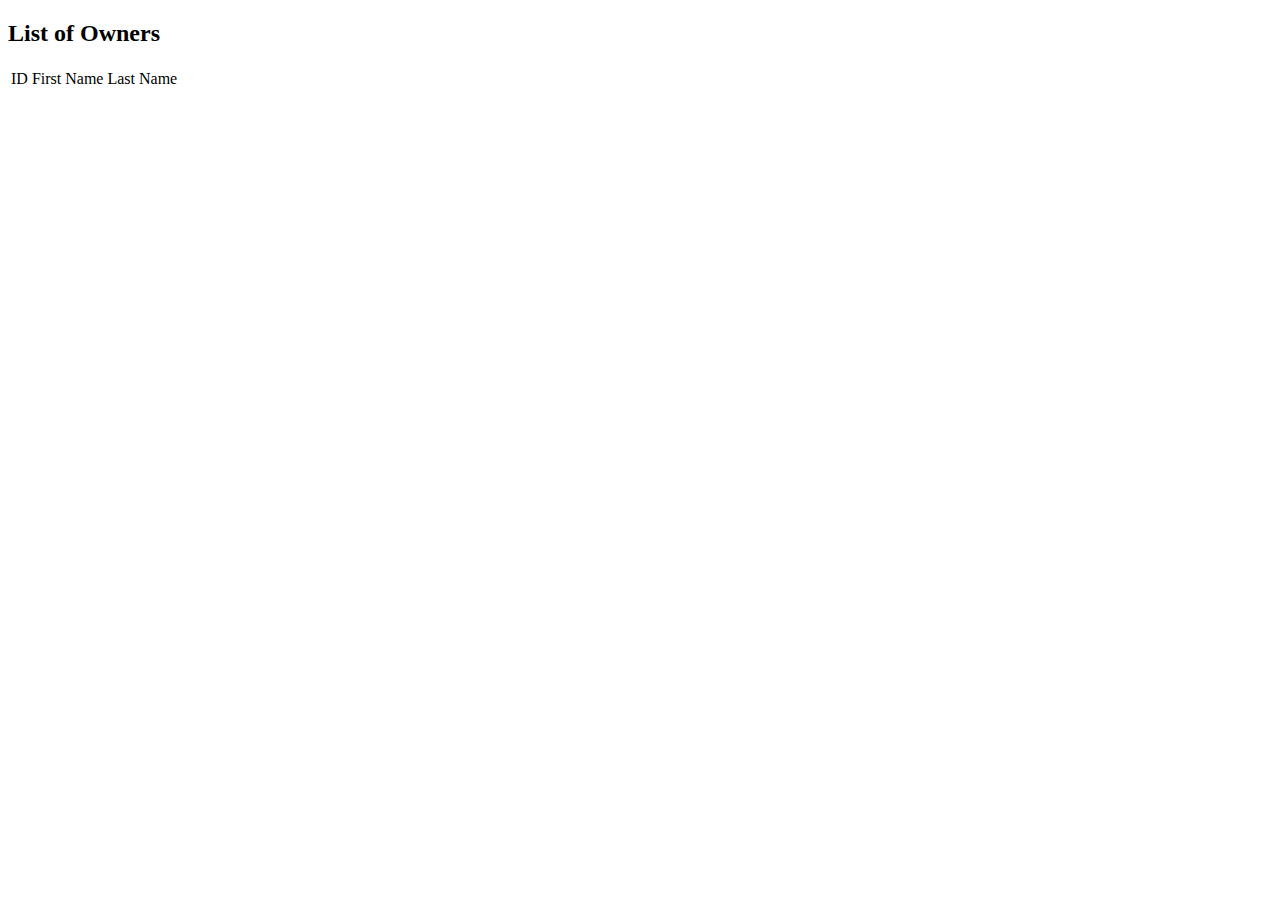
<file: pet-clinic-web/src/main/resources/templates/owners/index.html>
<!DOCTYPE html>
<html lang="en" xmlns:th="http://www.thymeleaf/org" th:replace="~{fragments/layout::layout(~{::body},'owners')}">
<head>
    <meta charset="UTF-8">
    <title>List of Owners</title>
</head>
<body>
<h2 th:text="'List of Owners'">List of Owners</h2>

<table class="table table-striped">
    <thead>
    <tr>
        <td class="owner-column">ID</td>
        <td class="owner-column">First Name</td>
        <td class="owner-column">Last Name</td>
    </tr>
    </thead>
    <tbody>
    <tr th:each="owner : ${owners}">
        <td class="owner-column" th:text="${owner?.id}"></td>
        <td class="owner-column" th:text="${owner?.firstName}"></td>
        <td class="owner-column" th:text="${owner?.lastName}"></td>
    </tr>
    </tbody>
</table>


</body>
</html>
</file>
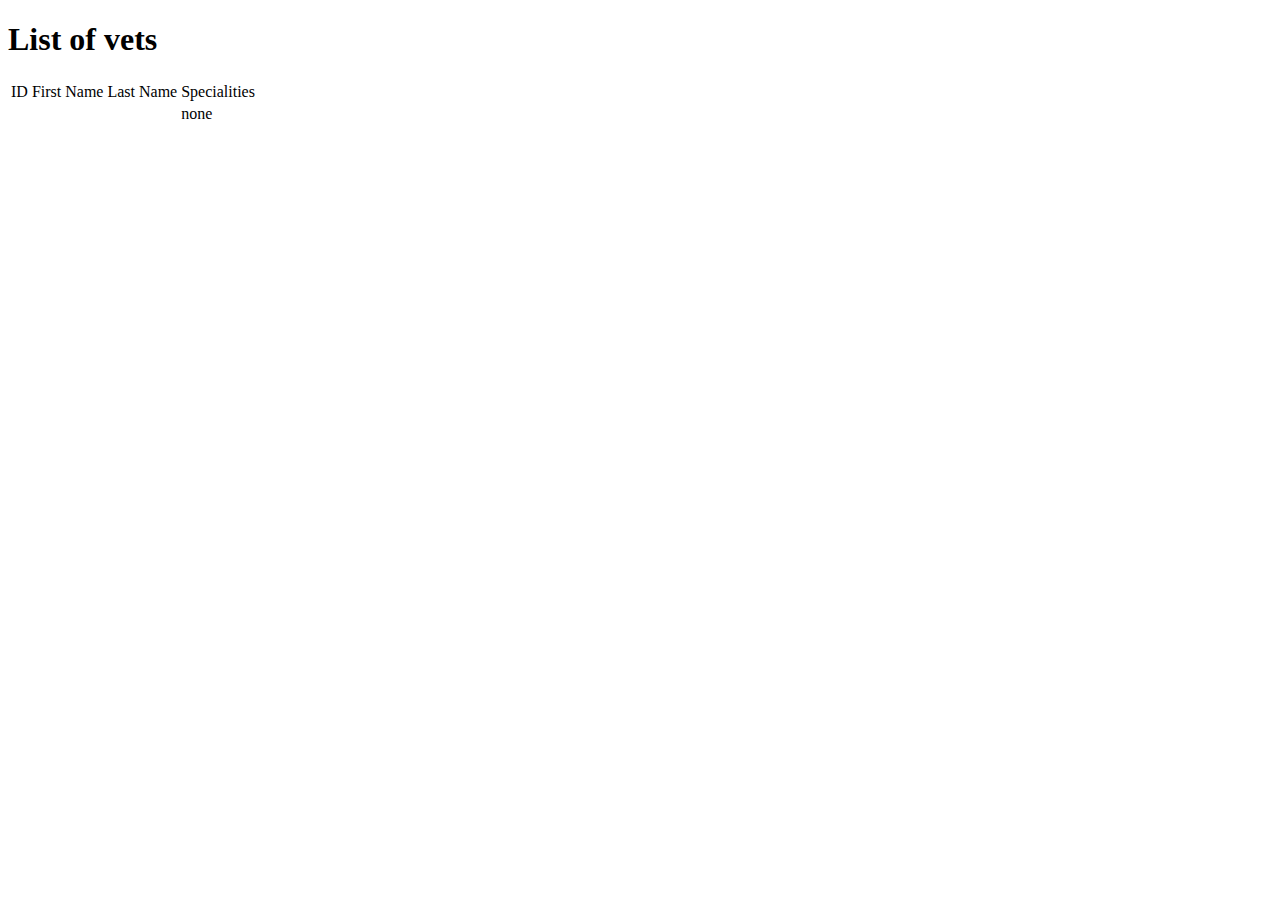
<file: pet-clinic-web/src/main/resources/templates/vets/index.html>
<!DOCTYPE html>
<html lang="en" xmlns:th = "http://www.thymeleaf/org" th:replace="~{fragments/layout::layout(~{::body},'vets')}">
<head>
    <meta charset="UTF-8">
    <title>List of Vets</title>
</head>
<body>
<!--/*@thymesVar id="vet" type="com.ashish.model.Vet" */-->
  <h1 th:text="'List of Vets'">List of vets</h1>
  <table class="table table-striped">
      <thead>
      <tr>
          <td>ID</td>
          <td>First Name</td>
          <td>Last Name</td>
          <td>Specialities</td>
      </tr>
      </thead>
      <tbody>
      <tr th:each="vet : ${vets}">
          <td th:text="${vet?.id}"></td>
          <td th:text="${vet?.firstName}"></td>
          <td th:text="${vet?.lastName}"></td>
          <td ><span th:each="speciality : ${vet?.specialities}"
                     th:text="${speciality.description} + ' '"></span>
                <span th:if="${vet?.specialities?.size == 0}">none</span>
          </td>
      </tr>
      </tbody>
  </table>
</body>
</html>
</file>
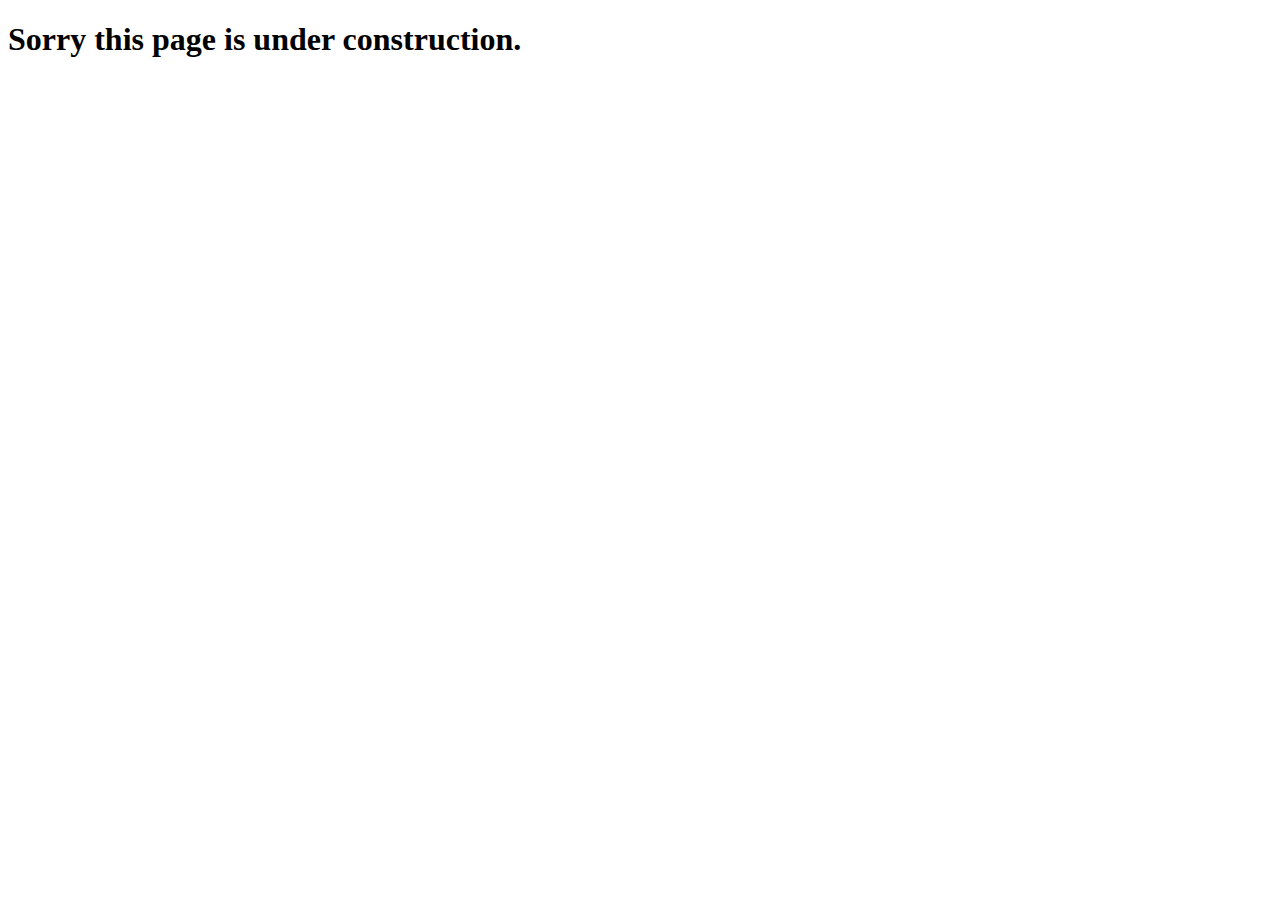
<file: pet-clinic-web/src/main/resources/templates/notImplemented.html>
<!DOCTYPE html>
<html lang="en" xmlns:th = "http://www.thymeleaf/org" th:replace="~{fragments/layout::layout(~{::body},'home')}">
<head>
    <meta charset="UTF-8">
    <title>Spring Pet Clinic</title>
</head>
<body>
<h1 >Sorry this page is under construction.</h1>
</body>
</html>
</file>
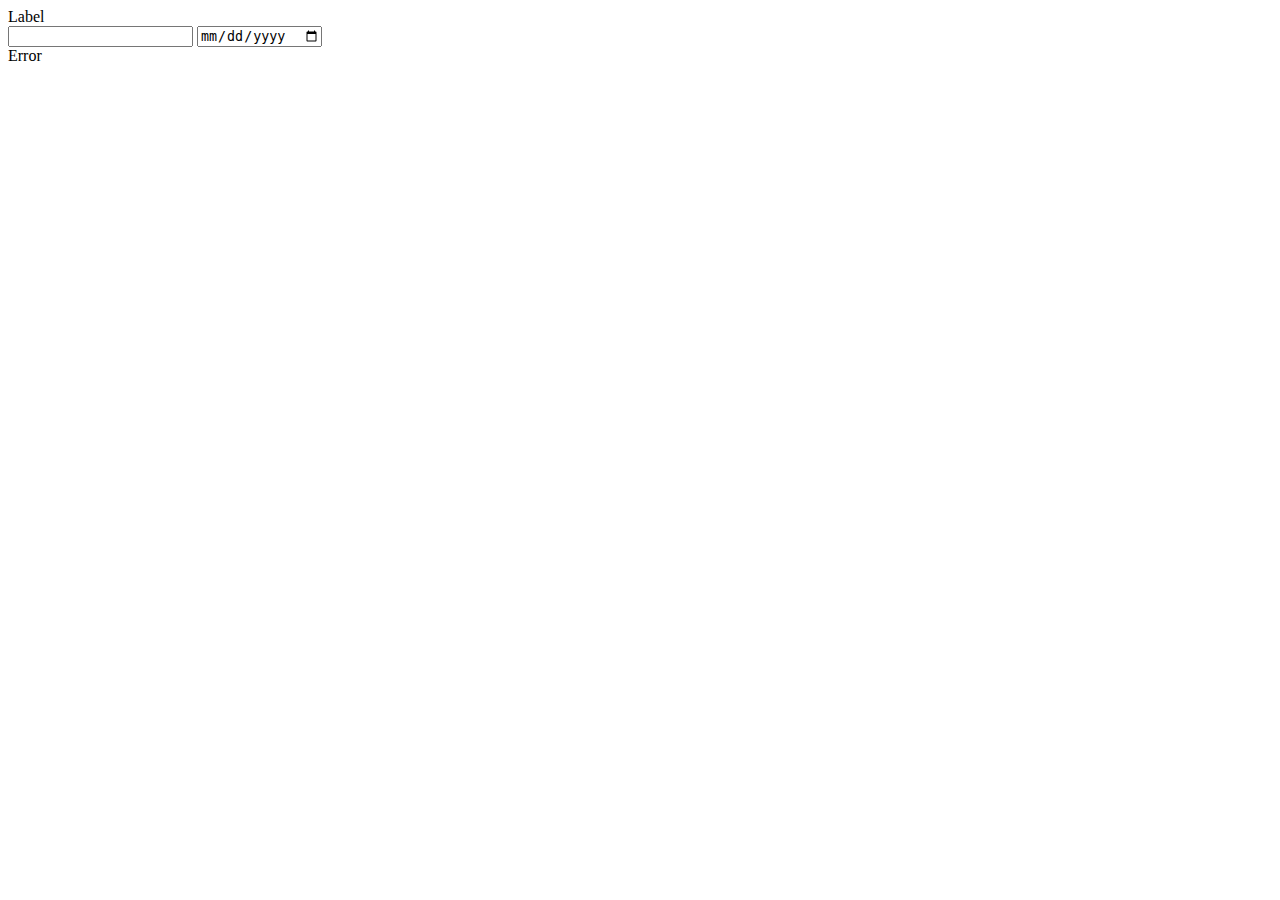
<file: pet-clinic-web/src/main/resources/templates/fragments/inputField.html>
<html>
<body>
  <form>
    <th:block th:fragment="input (label, name, type)">
      <div th:with="valid=${!#fields.hasErrors(name)}"
        th:class="${'form-group' + (valid ? '' : ' has-error')}"
        class="form-group">
        <label class="col-sm-2 control-label" th:text="${label}">Label</label>
        <div class="col-sm-10">
            <div th:switch="${type}">
                <input th:case="'text'" class="form-control" type="text" th:field="*{__${name}__}" />
                <input th:case="'date'" class="form-control" type="date" th:field="*{__${name}__}"/>
            </div>
          <span th:if="${valid}"
            class="fa fa-ok form-control-feedback"
            aria-hidden="true"></span>
          <th:block th:if="${!valid}">
            <span
              class="fa fa-remove form-control-feedback"
              aria-hidden="true"></span>
            <span class="help-inline" th:errors="*{__${name}__}">Error</span>
          </th:block>
        </div>
      </div>
    </th:block>
  </form>
</body>
</html>
</file>
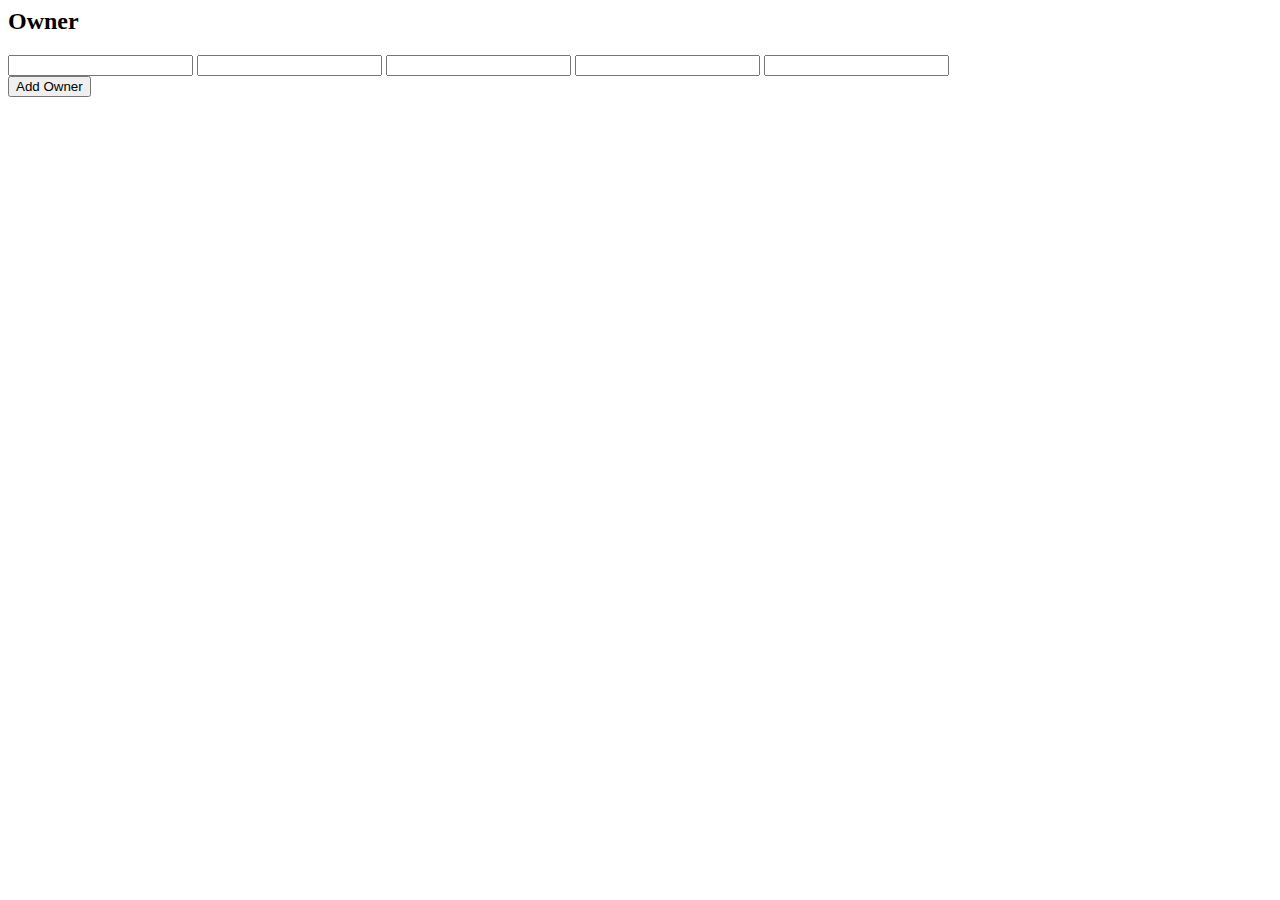
<file: pet-clinic-web/src/main/resources/templates/owners/createOrUpdateOwnerForm.html>
<html xmlns:th="http://www.thymeleaf.org"
  th:replace="~{fragments/layout :: layout (~{::body},'owners')}">

<body>

  <h2>Owner</h2>
  <form th:object="${owner}" class="form-horizontal" id="add-owner-form" method="post">
    <div class="form-group has-feedback">
      <input
        th:replace="~{fragments/inputField :: input ('First Name', 'firstName', 'text')}" />
      <input
        th:replace="~{fragments/inputField :: input ('Last Name', 'lastName', 'text')}" />
      <input
        th:replace="~{fragments/inputField :: input ('Address', 'address', 'text')}" />
      <input
        th:replace="~{fragments/inputField :: input ('City', 'city', 'text')}" />
      <input
        th:replace="~{fragments/inputField :: input ('Telephone', 'telephone', 'text')}" />
    </div>
    <div class="form-group">
      <div class="offset-md-5 offset-sm-2 col-sm-10">
        <button
          th:with="text=${owner['new']} ? 'Add Owner' : 'Update Owner'"
          class="btn btn-primary" type="submit" th:text="${text}">Add
          Owner</button>
      </div>
    </div>
  </form>
</body>
</html>
</file>
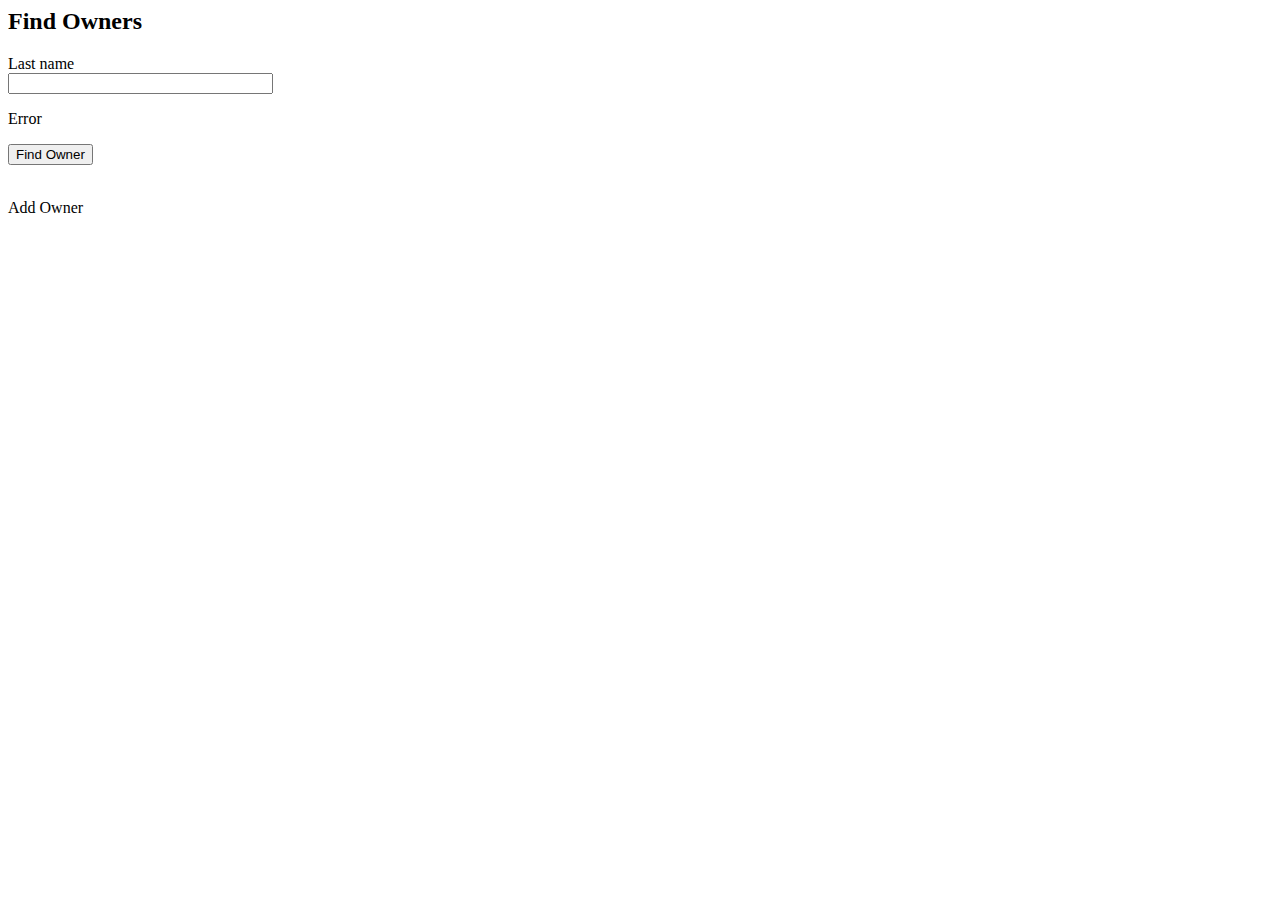
<file: pet-clinic-web/src/main/resources/templates/owners/findOwners.html>
<html xmlns:th="http://www.thymeleaf.org"
  th:replace="~{fragments/layout :: layout (~{::body},'owners')}">

<body>

  <h2>Find Owners</h2>

  <form th:object="${owner}" th:action="@{/owners}" method="get"
    class="form-horizontal" id="search-owner-form">
    <div class="form-group">
      <div class="control-group" id="lastNameGroup">
        <label class="col-sm-2 control-label">Last name </label>
        <div class="col-sm-10">
          <input class="form-control" th:field="*{lastName}" size="30"
            maxlength="80" /> <span class="help-inline"><div
              th:if="${#fields.hasAnyErrors()}">
              <p th:each="err : ${#fields.allErrors()}" th:text="${err}">Error</p>
            </div></span>
        </div>
      </div>
    </div>
    <div class="form-group">
      <div class="offset-sm-2 col-sm-10">
        <button type="submit" class="btn btn-primary">Find
          Owner</button>
      </div>
    </div>

  </form>

  <br />
  <a class="btn btn-primary " th:href="@{/owners/new}">Add Owner</a>

</body>
</html>
</file>
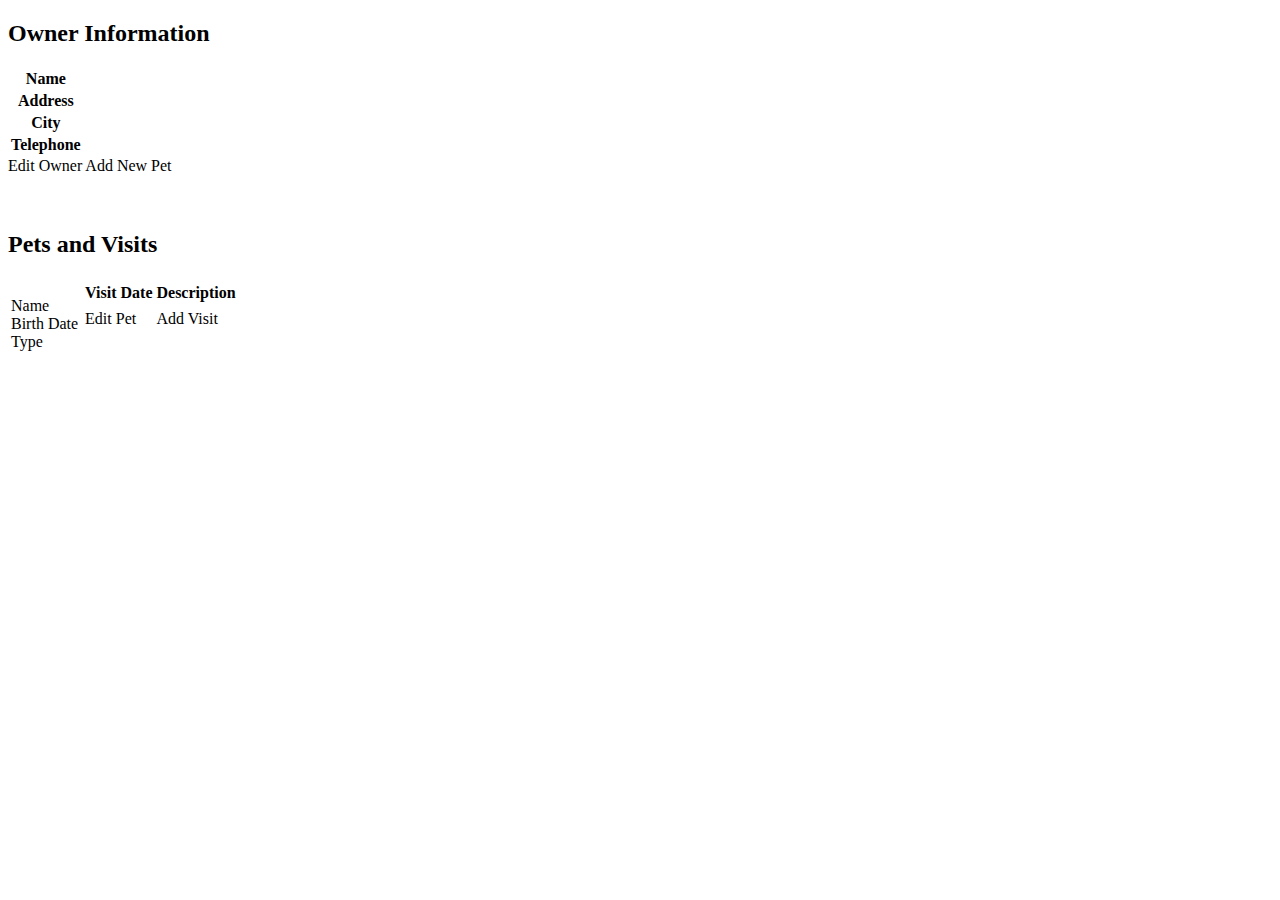
<file: pet-clinic-web/src/main/resources/templates/owners/ownerDetails.html>
<!DOCTYPE html>

<html xmlns:th="http://www.thymeleaf.org"
  th:replace="~{fragments/layout :: layout (~{::body},'owners')}">

  <body>
  
  
    <h2>Owner Information</h2>
  
  
    <table class="table table-striped" th:object="${owner}">
      <tr>
        <th>Name</th>
        <td><b th:text="*{firstName + ' ' + lastName}"></b></td>
      </tr>
      <tr>
        <th>Address</th>
        <td th:text="*{address}" /></td>
      </tr>
      <tr>
        <th>City</th>
        <td th:text="*{city}" /></td>
      </tr>
      <tr>
        <th>Telephone</th>
        <td th:text="*{telephone}" /></td>
      </tr>
    </table>
  
    <a th:href="@{{id}/edit(id=${owner.id})}" class="btn btn-primary">Edit
      Owner</a>
    <a th:href="@{{id}/pets/new(id=${owner.id})}" class="btn btn-primary">Add
      New Pet</a>
  
    <br />
    <br />
    <br />
    <h2>Pets and Visits</h2>
  
    <table class="table table-striped">
  
      <tr th:each="pet : ${owner.pets}">
        <td valign="top">
          <dl class="dl-horizontal">
            <dt>Name</dt>
            <dd th:text="${pet.name}" /></dd>
            <dt>Birth Date</dt>
            <dd
              th:text="${#temporals.format(pet.birthDate, 'yyyy-MM-dd')}" /></dd>
            <dt>Type</dt>
            <dd th:text="${pet.petType}" /></dd>
          </dl>
        </td>
        <td valign="top">
          <table class="table-condensed">
            <thead>
              <tr>
                <th>Visit Date</th>
                <th>Description</th>
              </tr>
            </thead>
            <tr th:each="visit : ${pet.visits}">
              <td th:text="${#temporals.format(visit.date, 'yyyy-MM-dd')}"></td>
              <td th:text="${visit?.description}"></td>
            </tr>
            <tr>
              <td><a
                th:href="@{{ownerId}/pets/{petId}/edit(ownerId=${owner.id},petId=${pet.id})}">Edit
                  Pet</a></td>
              <td><a
                th:href="@{{ownerId}/pets/{petId}/visits/new(ownerId=${owner.id},petId=${pet.id})}">Add
                  Visit</a></td>
            </tr>
          </table>
        </td>
      </tr>
  
    </table>
  
  </body>

</html>
</file>
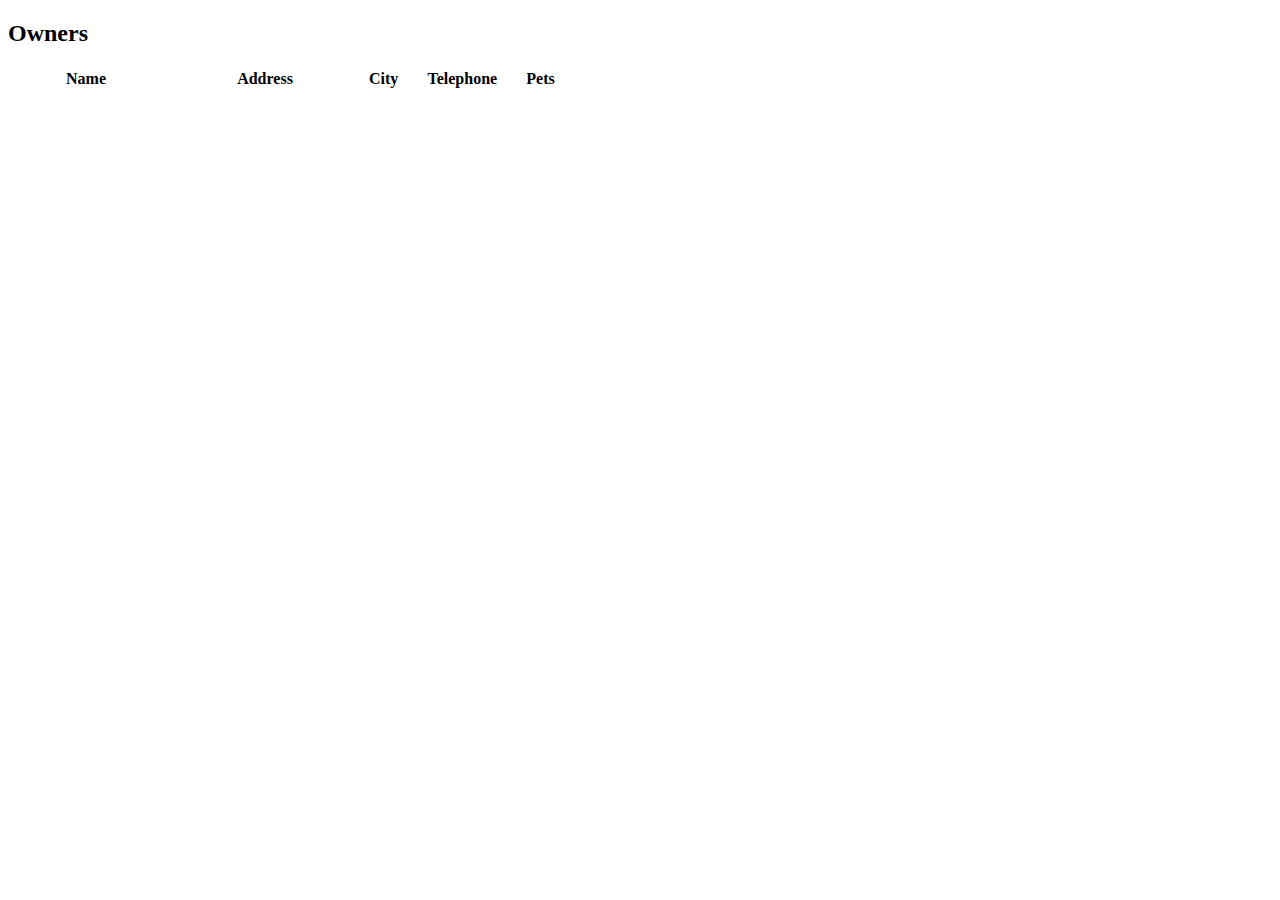
<file: pet-clinic-web/src/main/resources/templates/owners/ownersList.html>
<!DOCTYPE html>

<html xmlns:th="http://www.thymeleaf.org" th:replace="~{fragments/layout :: layout (~{::body},'owners')}">

  <body>

    <h2>Owners</h2>

    <table id="vets" class="table table-striped">
        <thead>
        <tr>
            <th style="width: 150px;">Name</th>
            <th style="width: 200px;">Address</th>
            <th>City</th>
            <th style="width: 120px">Telephone</th>
            <th>Pets</th>
        </tr>
        </thead>
        <tbody>
          <tr th:each="owner : ${selections}">
              <td>
                  <a th:href="@{/owners/__${owner.id}__}" th:text="${owner.firstName + ' ' + owner.lastName}"/></a>
              </td>
              <td th:text="${owner.address}"/>
              <td th:text="${owner.city}"/>
              <td th:text="${owner.telephone}"/>
              <td><span th:each="pet : ${owner.pets}" th:text="${pet.name} "/></td>
          </tr>
        </tbody>
    </table>

  </body>
</html>
</file>
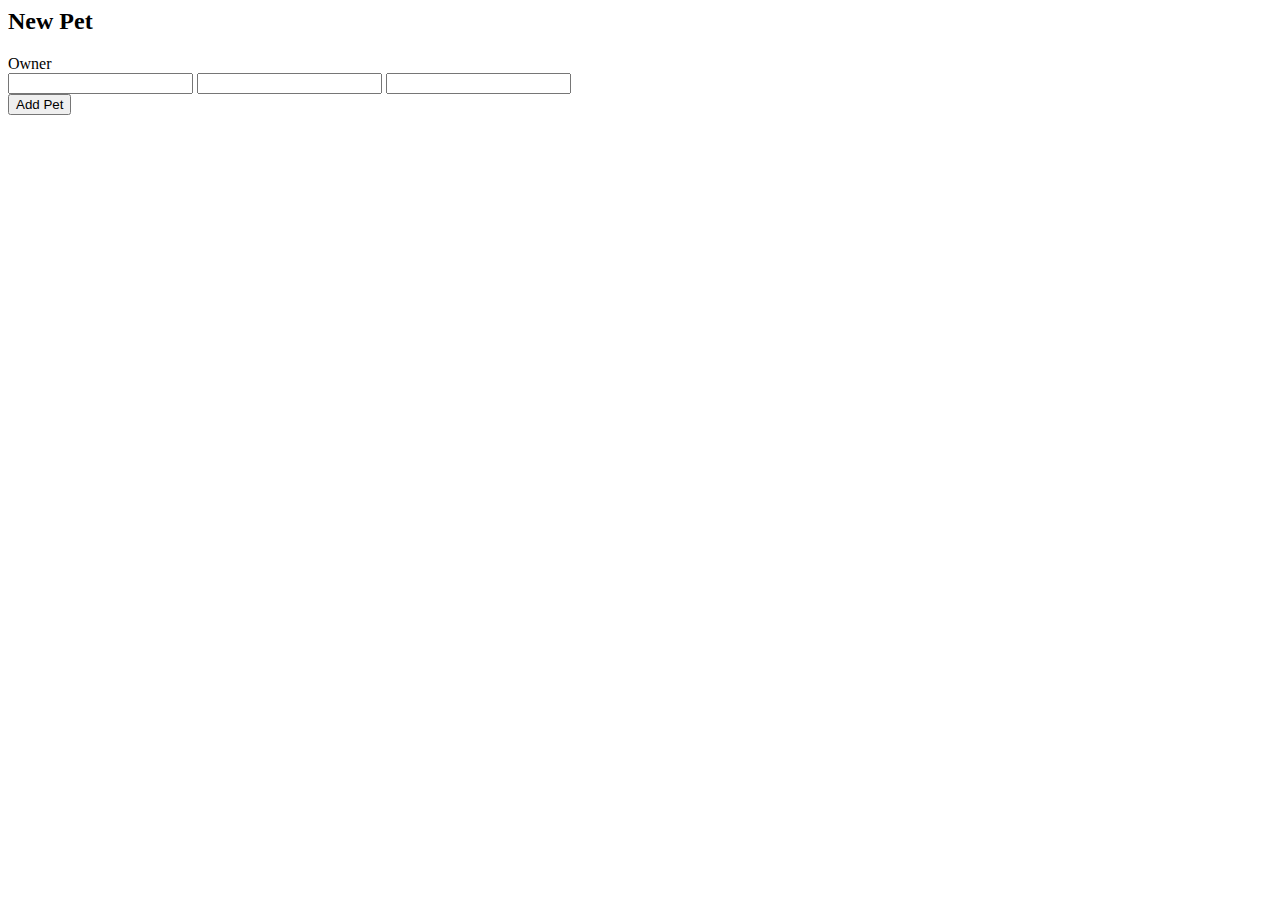
<file: pet-clinic-web/src/main/resources/templates/pets/createOrUpdatePetForm.html>
<html xmlns:th="http://www.thymeleaf.org"
  th:replace="~{fragments/layout :: layout (~{::body},'owners')}">

<body>

  <h2>
    <th:block th:if="${pet['new']}">New </th:block>
    Pet
  </h2>
  <form th:object="${pet}" class="form-horizontal" method="post">
    <input type="hidden" name="id" th:value="*{id}" />
    <div class="form-group has-feedback">
      <div class="form-group">
        <label class="col-sm-2 control-label">Owner</label>
        <div class="col-sm-10">
          <span th:text="${pet.owner?.firstName + ' ' + pet.owner?.lastName}" />
        </div>
      </div>
      <input
        th:replace="~{fragments/inputField :: input ('Name', 'name', 'text')}" />
      <input
        th:replace="~{fragments/inputField :: input ('Birth Date', 'birthDate', 'date')}" />
      <input
        th:replace="~{fragments/selectField :: select ('Type', 'petType', ${types})}" />
    </div>
    <div class="form-group">
      <div class="offset-sm-2 offset-md-5 col-sm-10">
        <button
          th:with="text=${pet['new']} ? 'Add Pet' : 'Update Pet'"
          class="btn btn-primary" type="submit" th:text="${text}">Add
          Pet</button>
      </div>
    </div>
  </form>

</body>

</html>
</file>
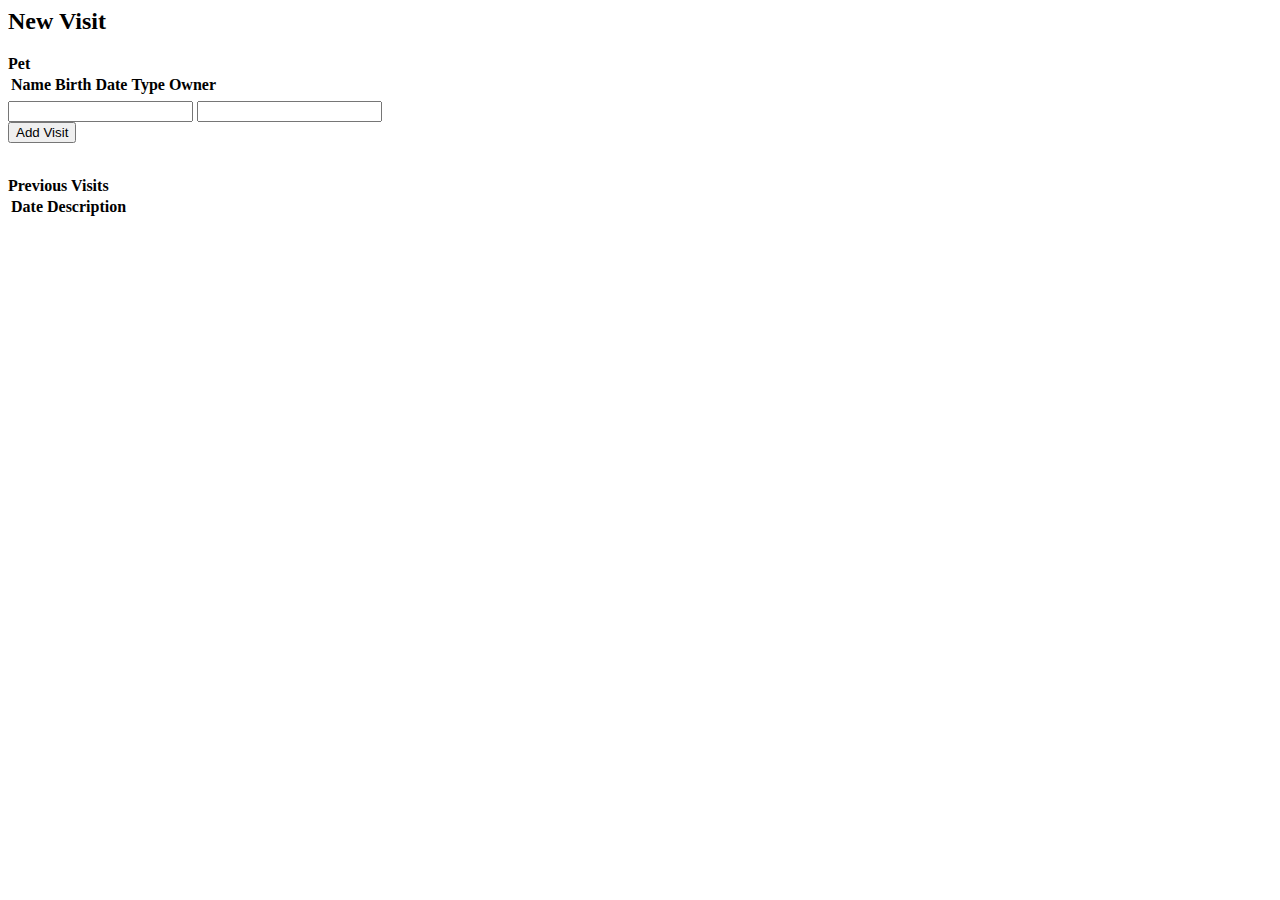
<file: pet-clinic-web/src/main/resources/templates/pets/createOrUpdateVisitForm.html>
<html xmlns:th="http://www.thymeleaf.org"
  th:replace="~{fragments/layout :: layout (~{::body},'owners')}">

<body>

  <h2>
    <th:block th:if="${visit['new']}">New </th:block>
    Visit
  </h2>

  <b>Pet</b>
  <table class="table table-striped">
    <thead>
      <tr>
        <th>Name</th>
        <th>Birth Date</th>
        <th>Type</th>
        <th>Owner</th>
      </tr>
    </thead>
    <tr>
      <td th:text="${pet.name}" /></td>
      <td
        th:text="${#temporals.format(pet.birthDate, 'yyyy-MM-dd')}" /></td>
      <td th:text="${pet.petType}" /></td>
      <td
        th:text="${pet.owner?.firstName + ' ' + pet.owner?.lastName}" /></td>
    </tr>
  </table>

  <form th:object="${visit}" class="form-horizontal" method="post">
    <div class="form-group has-feedback">
      <input
        th:replace="~{fragments/inputField :: input ('Date', 'date', 'date')}"  />
      <input
        th:replace="~{fragments/inputField :: input ('Description', 'description', 'text')}" />
    </div>

    <div class="form-group">
      <div class="col-sm-offset-2 col-sm-10">
        <input type="hidden" name="petId" th:value="${pet.id}" />
        <button class="btn btn-default" type="submit">Add Visit</button>
      </div>
    </div>
  </form>

  <br />
  <b>Previous Visits</b>
  <table class="table table-striped">
    <tr>
      <th>Date</th>
      <th>Description</th>
    </tr>
    <tr th:if="${!visit['new']}" th:each="visit : ${pet.visits}">
      <td th:text="${#temporals.format(visit.date, 'yyyy-MM-dd')}" /></td>
      <td th:text=" ${visit.description}" /></td>
    </tr>
  </table>

</body>
</html>
</file>
